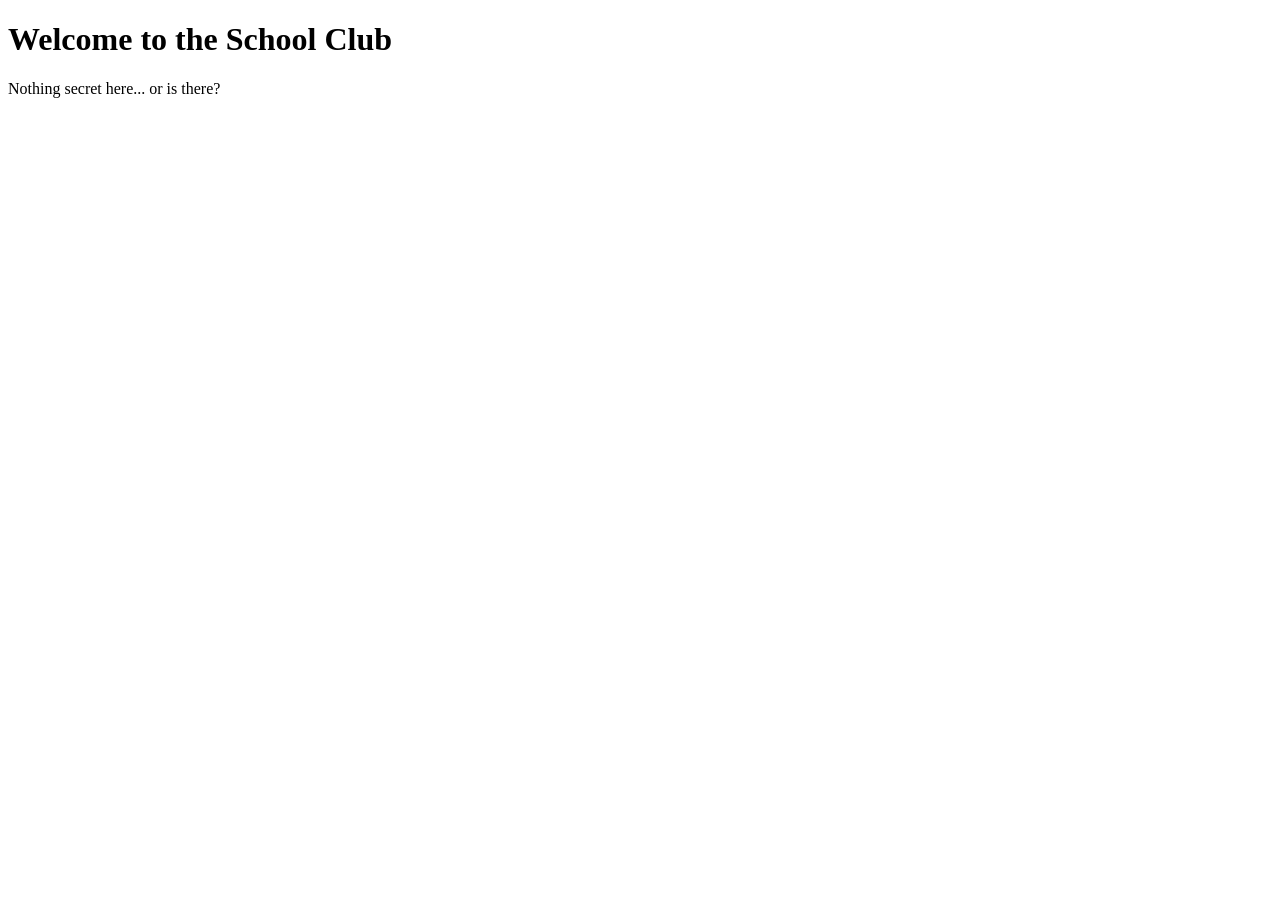
<file: challenges/08_source_peek/files/index.html>
<!doctype html>
<html><head><title>School Club Page</title></head>
<body>
  <h1>Welcome to the School Club</h1>
  <p>Nothing secret here... or is there?</p>
  <!-- BASIS{VIEW_SOURCE_TO_WIN} -->
</body></html>
</file>
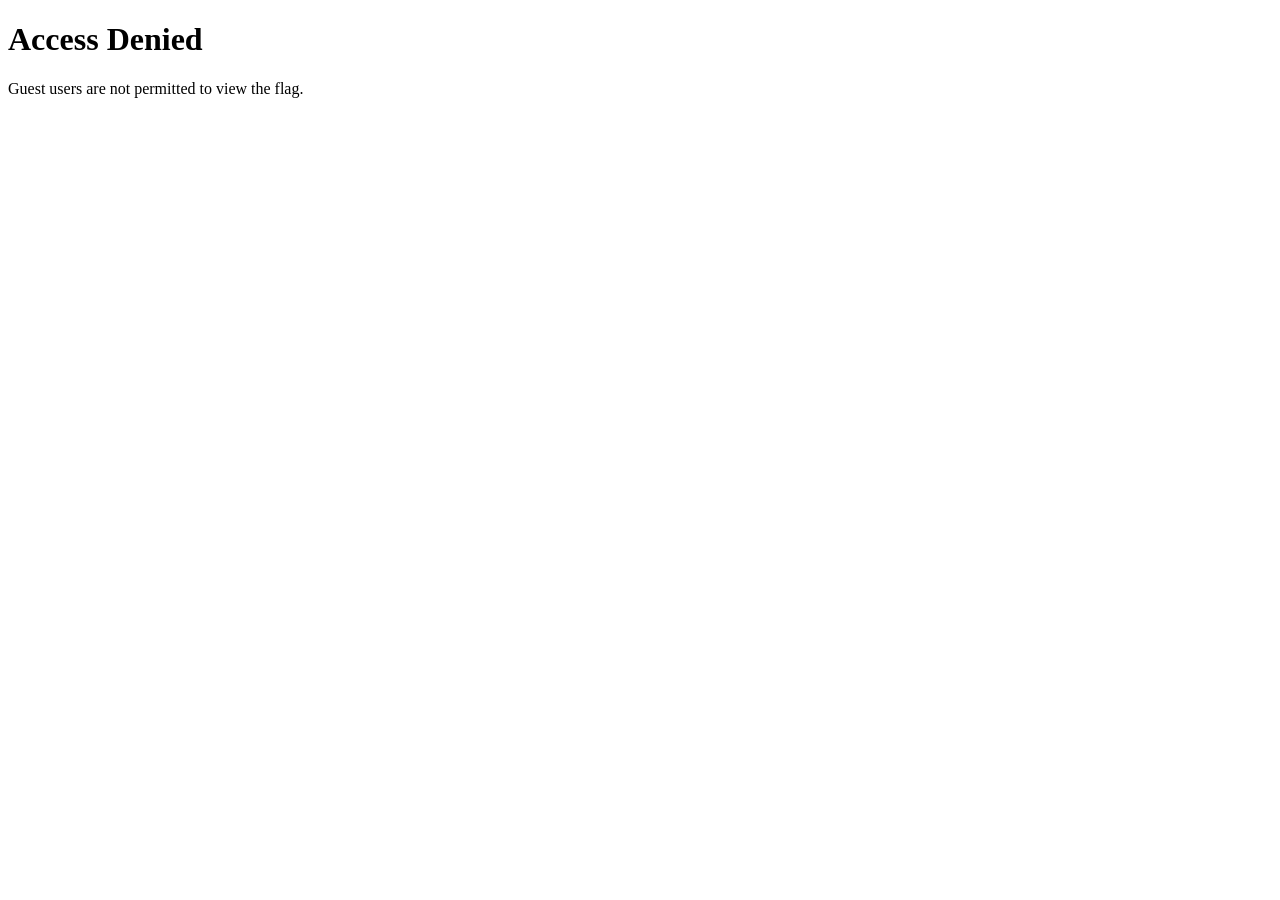
<file: challenges/23_admin_rocks/Files/index.html>
<!DOCTYPE html>
<html>
<head><title>Admin Portal</title></head>
<body>
    <div id="content">
        <h1>Access Denied</h1>
        <p>Guest users are not permitted to view the flag.</p>
    </div>
    <script>
        // Set guest cookie if not present
        if (!document.cookie.includes("admin=")) {
            document.cookie = "admin=false; path=/";
        }
        // Check cookie status
        if (document.cookie.includes("admin=true")) {
            document.getElementById('content').innerHTML = "<h1>Welcome Admin</h1><p>The flag is: BASIS{C00K1E_M0NST3R_77}</p>";
        }
    </script>
</body>
</html>
</file>
